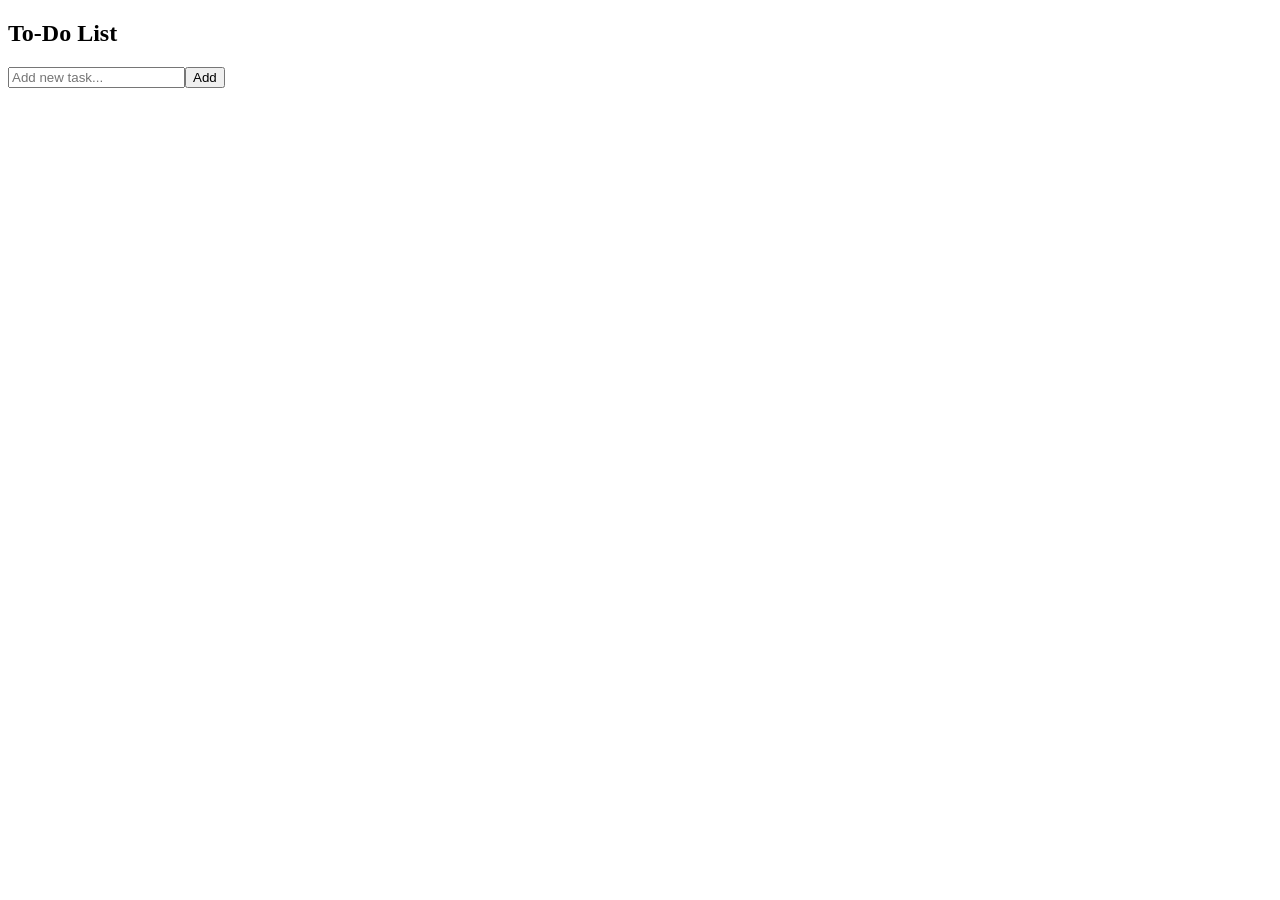
<file: MineProject/index.html>
<!DOCTYPE html>
<html lang="en">
<head>
    <meta charset="UTF-8">
    <meta name="viewport" content="width=device-width, initial-scale=1.0">
    <title>Mine Project</title>
</head>
<body>
    <script src="/MineProject/script.js"></script>
</body>
</html>
</file>
